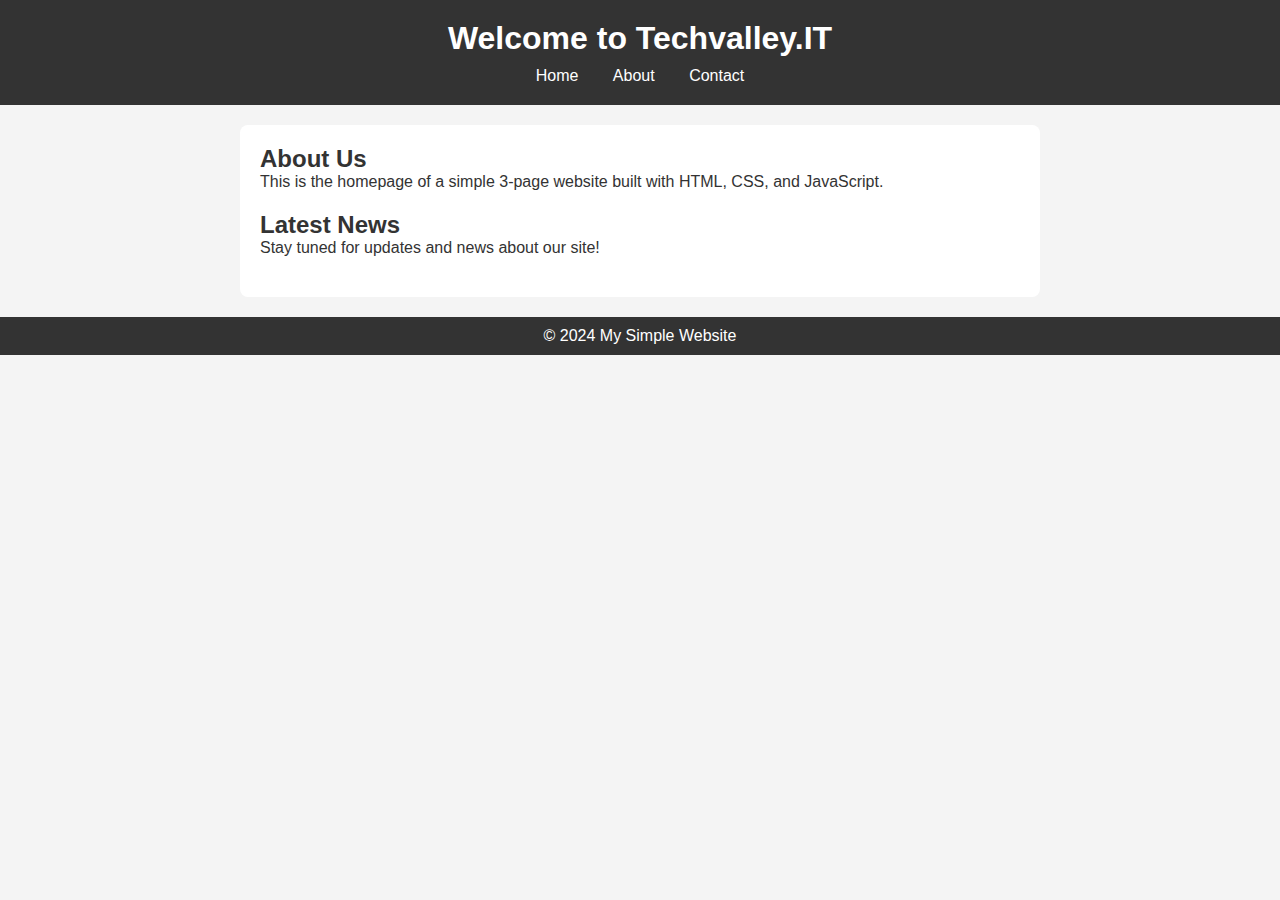
<file: index.html>
<!DOCTYPE html>
<html lang="en">
<head>
  <meta charset="UTF-8">
  <meta name="viewport" content="width=device-width, initial-scale=1.0">
  <title>Home - My Simple Website</title>
  <link rel="stylesheet" href="styles.css">
</head>
<body>
  <header>
    <h1>Welcome to Techvalley.IT</h1>
    <nav>
      <ul>
        <li><a href="index.html">Home</a></li>
        <li><a href="about.html">About</a></li>
        <li><a href="contact.html">Contact</a></li>
      </ul>
    </nav>
  </header>

  <main>
    <section>
      <h2>About Us</h2>
      <p>This is the homepage of a simple 3-page website built with HTML, CSS, and JavaScript.</p>
    </section>

    <section>
      <h2>Latest News</h2>
      <p>Stay tuned for updates and news about our site!</p>
    </section>
  </main>

  <footer>
    <p>&copy; 2024 My Simple Website</p>
  </footer>
</body>
</html>
</file>
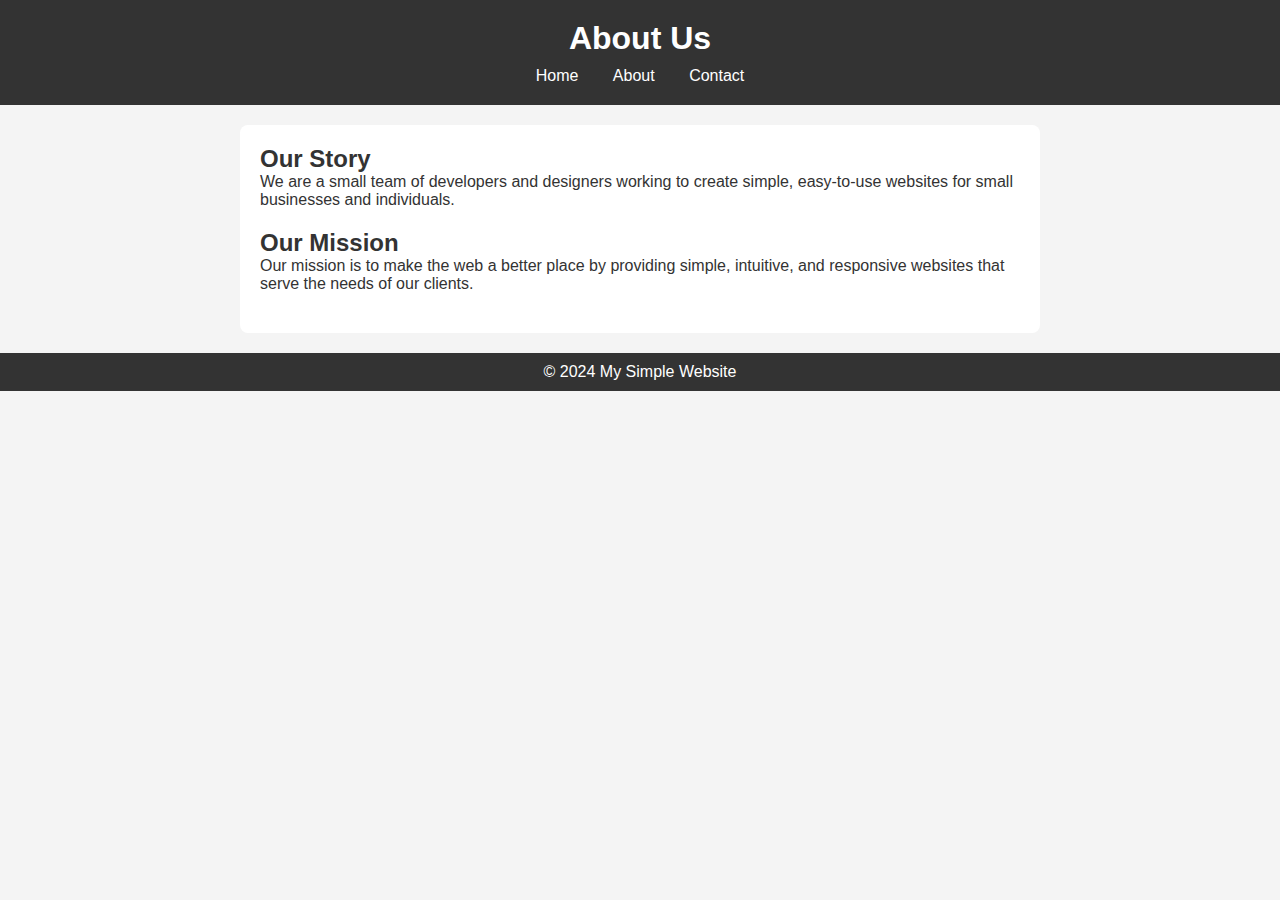
<file: about.html>
<!DOCTYPE html>
<html lang="en">
<head>
  <meta charset="UTF-8">
  <meta name="viewport" content="width=device-width, initial-scale=1.0">
  <title>About Us - My Simple Website</title>
  <link rel="stylesheet" href="styles.css">
</head>
<body>
  <header>
    <h1>About Us</h1>
    <nav>
      <ul>
        <li><a href="index.html">Home</a></li>
        <li><a href="about.html">About</a></li>
        <li><a href="contact.html">Contact</a></li>
      </ul>
    </nav>
  </header>

  <main>
    <section>
      <h2>Our Story</h2>
      <p>We are a small team of developers and designers working to create simple, easy-to-use websites for small businesses and individuals.</p>
    </section>

    <section>
      <h2>Our Mission</h2>
      <p>Our mission is to make the web a better place by providing simple, intuitive, and responsive websites that serve the needs of our clients.</p>
    </section>
  </main>

  <footer>
    <p>&copy; 2024 My Simple Website</p>
  </footer>
</body>
</html>
</file>
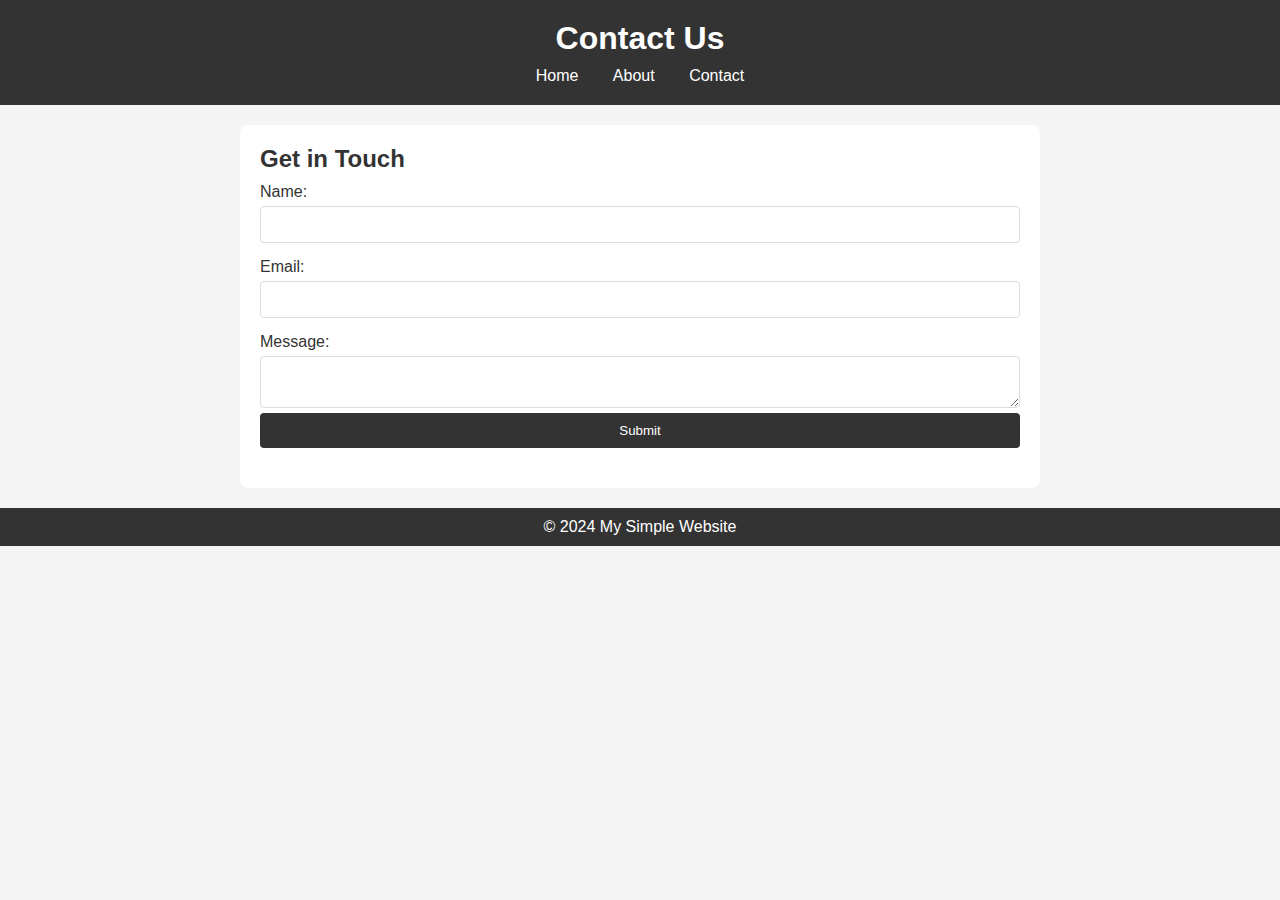
<file: contact.html>
<!DOCTYPE html>
<html lang="en">
<head>
  <meta charset="UTF-8">
  <meta name="viewport" content="width=device-width, initial-scale=1.0">
  <title>Contact Us - My Simple Website</title>
  <link rel="stylesheet" href="styles.css">
</head>
<body>
  <header>
    <h1>Contact Us</h1>
    <nav>
      <ul>
        <li><a href="index.html">Home</a></li>
        <li><a href="about.html">About</a></li>
        <li><a href="contact.html">Contact</a></li>
      </ul>
    </nav>
  </header>

  <main>
    <section>
      <h2>Get in Touch</h2>
      <form id="contactForm">
        <label for="name">Name:</label>
        <input type="text" id="name" name="name" required>

        <label for="email">Email:</label>
        <input type="email" id="email" name="email" required>

        <label for="message">Message:</label>
        <textarea id="message" name="message" required></textarea>

        <button type="submit">Submit</button>
      </form>
    </section>
  </main>

  <footer>
    <p>&copy; 2024 My Simple Website</p>
  </footer>

  <script src="script.js"></script>
</body>
</html>
</file>
<file: styles.css>
/* General reset */
* {
    margin: 0;
    padding: 0;
    box-sizing: border-box;
  }
  
  /* Body and layout */
  body {
    font-family: Arial, sans-serif;
    background-color: #f4f4f4;
    color: #333;
  }
  
  header {
    background-color: #333;
    color: #fff;
    padding: 20px;
    text-align: center;
  }
  
  header h1 {
    margin-bottom: 10px;
  }
  
  nav ul {
    list-style-type: none;
  }
  
  nav ul li {
    display: inline;
    margin: 0 15px;
  }
  
  nav ul li a {
    color: #fff;
    text-decoration: none;
  }
  
  main {
    padding: 20px;
    background-color: #fff;
    margin: 20px auto;
    max-width: 800px;
    border-radius: 8px;
  }
  
  section {
    margin-bottom: 20px;
  }
  
  footer {
    background-color: #333;
    color: #fff;
    text-align: center;
    padding: 10px;
    margin-top: 20px;
  }
  
  form {
    display: flex;
    flex-direction: column;
  }
  
  form label {
    margin-top: 10px;
  }
  
  form input,
  form textarea {
    padding: 10px;
    margin: 5px 0;
    border: 1px solid #ddd;
    border-radius: 4px;
  }
  
  form button {
    padding: 10px;
    background-color: #333;
    color: white;
    border: none;
    border-radius: 4px;
    cursor: pointer;
  }
  
  form button:hover {
    background-color: #444;
  }
</file>
